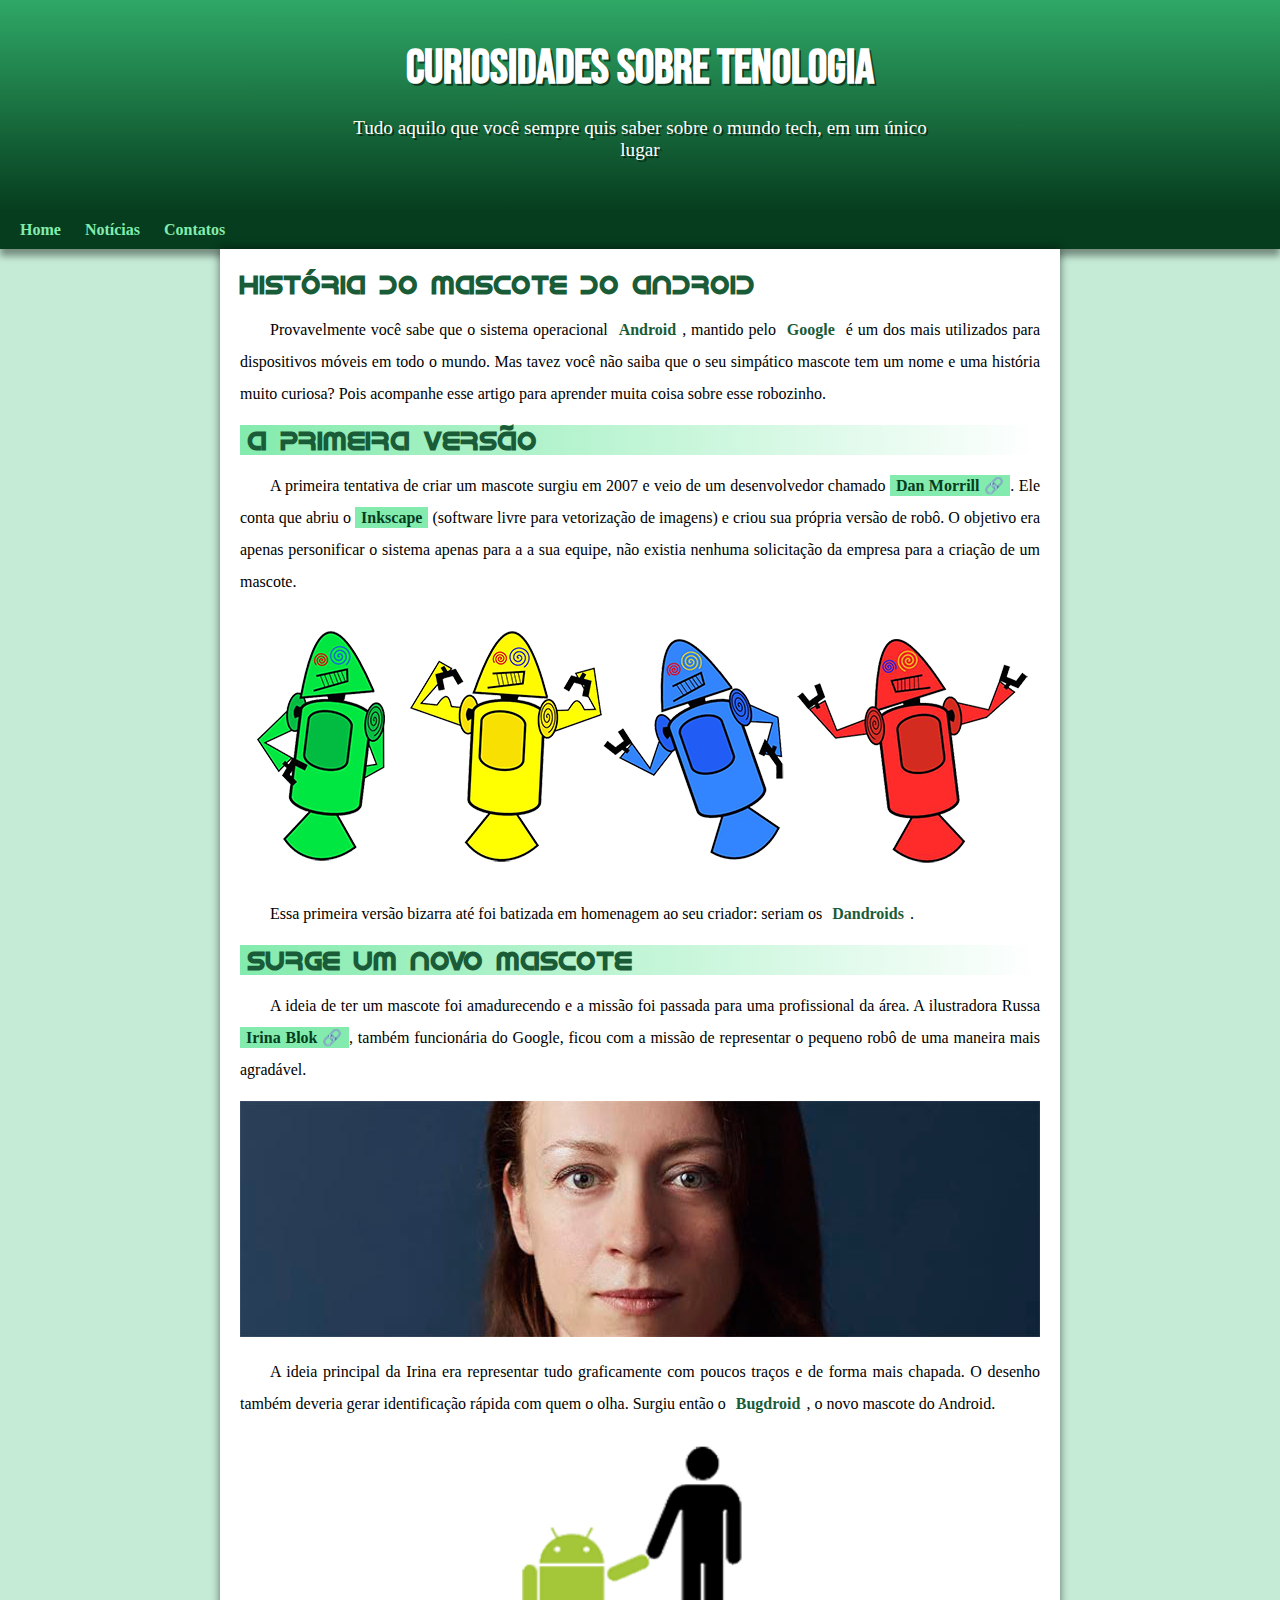
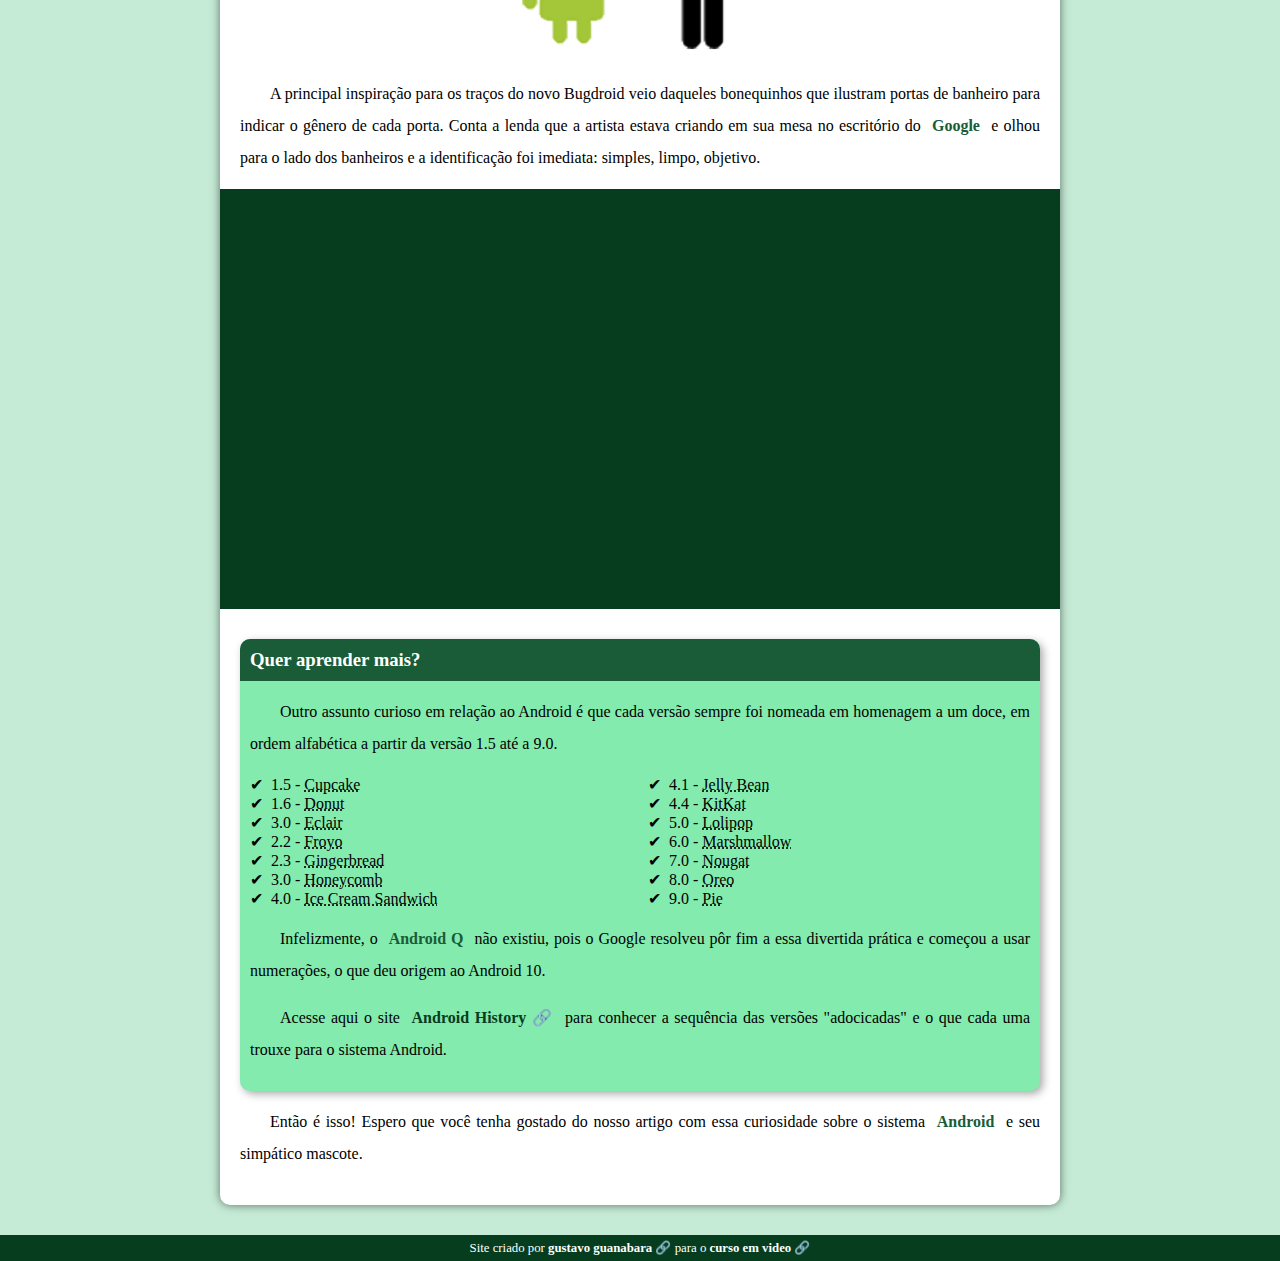
<file: index.html>
<!DOCTYPE html>
<html lang="pt-br">
<head>
    <meta charset="UTF-8">
    <meta name="viewport" content="width=device-width, initial-scale=1.0">
    <title>Como surgiu o mascote do android</title>
    <link rel="shortcut icon" href="imagens/favicon.ico" type="image/x-icon">
    <link rel="stylesheet" href="estilo/style.css">
</head>
<body>
    <header>
        <h1>Curiosidades sobre tenologia</h1>
        <p>Tudo aquilo que você sempre quis saber sobre o mundo tech, em um único lugar</p>
    </header>
    <nav>
    <a href="#">Home</a>
    <a href="#">Notícias</a>
    <a href="#">Contatos</a>
    </nav>
    <main>
        <article>
            <h1>História do Mascote do Android</h1>

            <p>
                Provavelmente você sabe que o sistema operacional <strong>Android</strong>, mantido pelo <strong>Google</strong> é um dos mais utilizados para dispositivos móveis em todo o mundo. Mas tavez você não saiba que o seu simpático mascote tem um nome e uma história muito curiosa? Pois acompanhe esse artigo para aprender muita coisa sobre esse robozinho.
            </p>
            <h2>A primeira versão</h2>
            <p>
                A primeira tentativa de criar um mascote surgiu em 2007 e veio de um desenvolvedor chamado <a href="https://androidcommunity.com/dan-morrill-shows-us-the-android-mascot-that-almost-was-20130103/" target="_blank" class="externo">Dan Morrill</a>. Ele conta que abriu o <a href="https://inkscape.org/" target="_blank">Inkscape</a> (software livre para vetorização de imagens) e criou sua própria versão de robô. O objetivo era apenas personificar o sistema apenas para a a sua equipe, não existia nenhuma solicitação da empresa para a criação de um mascote.
            </p>
            
            <picture>
                <source media= "(max-width: 670px)" srcset= "imagens/dan-droids-pq.png" >
                <img src="imagens/dan-droids.png" alt="Primeiro mascote do android">
            </picture>
            
            <p>Essa primeira versão bizarra até foi batizada em homenagem ao seu criador: seriam os <strong>Dandroids</strong>.</p>
            
            <h2>Surge um novo mascote</h2>
            
            <p>A ideia de ter um mascote foi amadurecendo e a missão foi passada para uma profissional da área. A ilustradora Russa <a href="https://www.irinablok.com/android" target="_blank" class="externo">Irina Blok</a>, também funcionária do Google, ficou com a missão de representar o pequeno robô de uma maneira mais agradável.</p>
            
            <picture>
                <source media="(max-width: 670px)" srcset="imagens/irina-blok-pq.jpg">
                <img src="imagens/irina-blok.jpg" alt="Irina Blok, criadora do Bugdroid ">
            </picture>
            
            <p>A ideia principal da Irina era representar tudo graficamente com poucos traços e de forma mais chapada. O desenho também deveria gerar identificação rápida com quem o olha. Surgiu então o <strong>Bugdroid</strong>, o novo mascote do Android.</p>
            
            
                <img src="imagens/bugdroid.png" class="pequena" alt="Bugdroid">
           
            
            <p>A principal inspiração para os traços do novo <str0ong>Bugdroid</str0ong> veio daqueles bonequinhos que ilustram portas de banheiro para indicar o gênero de cada porta. Conta a lenda que a artista estava criando em sua mesa no escritório do <strong>Google</strong> e olhou para o lado dos banheiros e a identificação foi imediata: simples, limpo, objetivo.</p>
            
            <div class="video">
                <iframe width="560" height="315" src="https://www.youtube.com/embed/l2UDgpLz20M?si=wJpNvtcLouobbePk" title="YouTube video player" frameborder="0" allow="accelerometer; autoplay; clipboard-write; encrypted-media; gyroscope; picture-in-picture; web-share" referrerpolicy="strict-origin-when-cross-origin" allowfullscreen></iframe>
            </div>
             
            <aside>
                <h3>Quer aprender mais?</h3>
                
                <p>Outro assunto curioso em relação ao Android é que cada versão sempre foi nomeada em homenagem a um doce, em ordem alfabética a partir da versão 1.5 até a 9.0.</p>
                
                <ul>
                    <li>1.5 - <abbr title="Bolo de copo">Cupcake</abbr></li>
                    <li>1.6 - <abbr title="Rosquinha">Donut</abbr></li>
                    <li>3.0 - <abbr title="Bomba">Eclair</abbr></li>
                    <li>2.2 - <abbr title="Iorgute congelado">Froyo</abbr></li>
                    <li>2.3 - <abbr title="Biscoito de gengibre">Gingerbread</abbr></li>
                    <li>3.0 - <abbr title="Favo de mel">Honeycomb</abbr></li>
                    <li>4.0 - <abbr title="Saunduiche de sorvete">Ice Cream Sandwich</abbr></li>
                    <li>4.1 - <abbr title="Jujuba">Jelly Bean</abbr></li>
                    <li>4.4 - <abbr title="Kitkat">KitKat</abbr></li>
                    <li>5.0 - <abbr title="Pirulito">Lolipop</abbr></li>
                    <li>6.0 - <abbr title="Marshmallow">Marshmallow</abbr></li>
                    <li>7.0 - <abbr title="Torrone">Nougat</abbr></li>
                    <li>8.0 - <abbr title="Oreo">Oreo</abbr></li>
                    <li>9.0 - <abbr title="Torta">Pie</abbr></li>
                </ul>
                <p> 
                    Infelizmente, o <strong>Android Q</strong> não existiu, pois o Google resolveu pôr fim a essa divertida prática e começou a usar numerações, o que deu origem ao Android 10.
                </p>
                
                <p>Acesse aqui o site <a href="https://www.android.com/intl/pt-BR_br/everyone/stories/" target="_blank" class="externo">Android History</a> para conhecer a sequência das versões "adocicadas" e o que cada uma trouxe para o sistema Android.</p>
            </aside>
            
            
            <p>Então é isso! Espero que você tenha gostado do nosso artigo com essa curiosidade sobre o sistema <strong>Android</strong> e seu simpático mascote.  </p>
        </article>
    </main>
    <footer>
        <p>Site criado por <a href="https://github.com/professorguanabara" target="_blank" class="externo">gustavo guanabara</a> para o <a href="https://www.youtube.com/cursoemvideo" target="_blank" class="externo">curso em video</a></p>
    </footer>
</body>
</html>
</file>
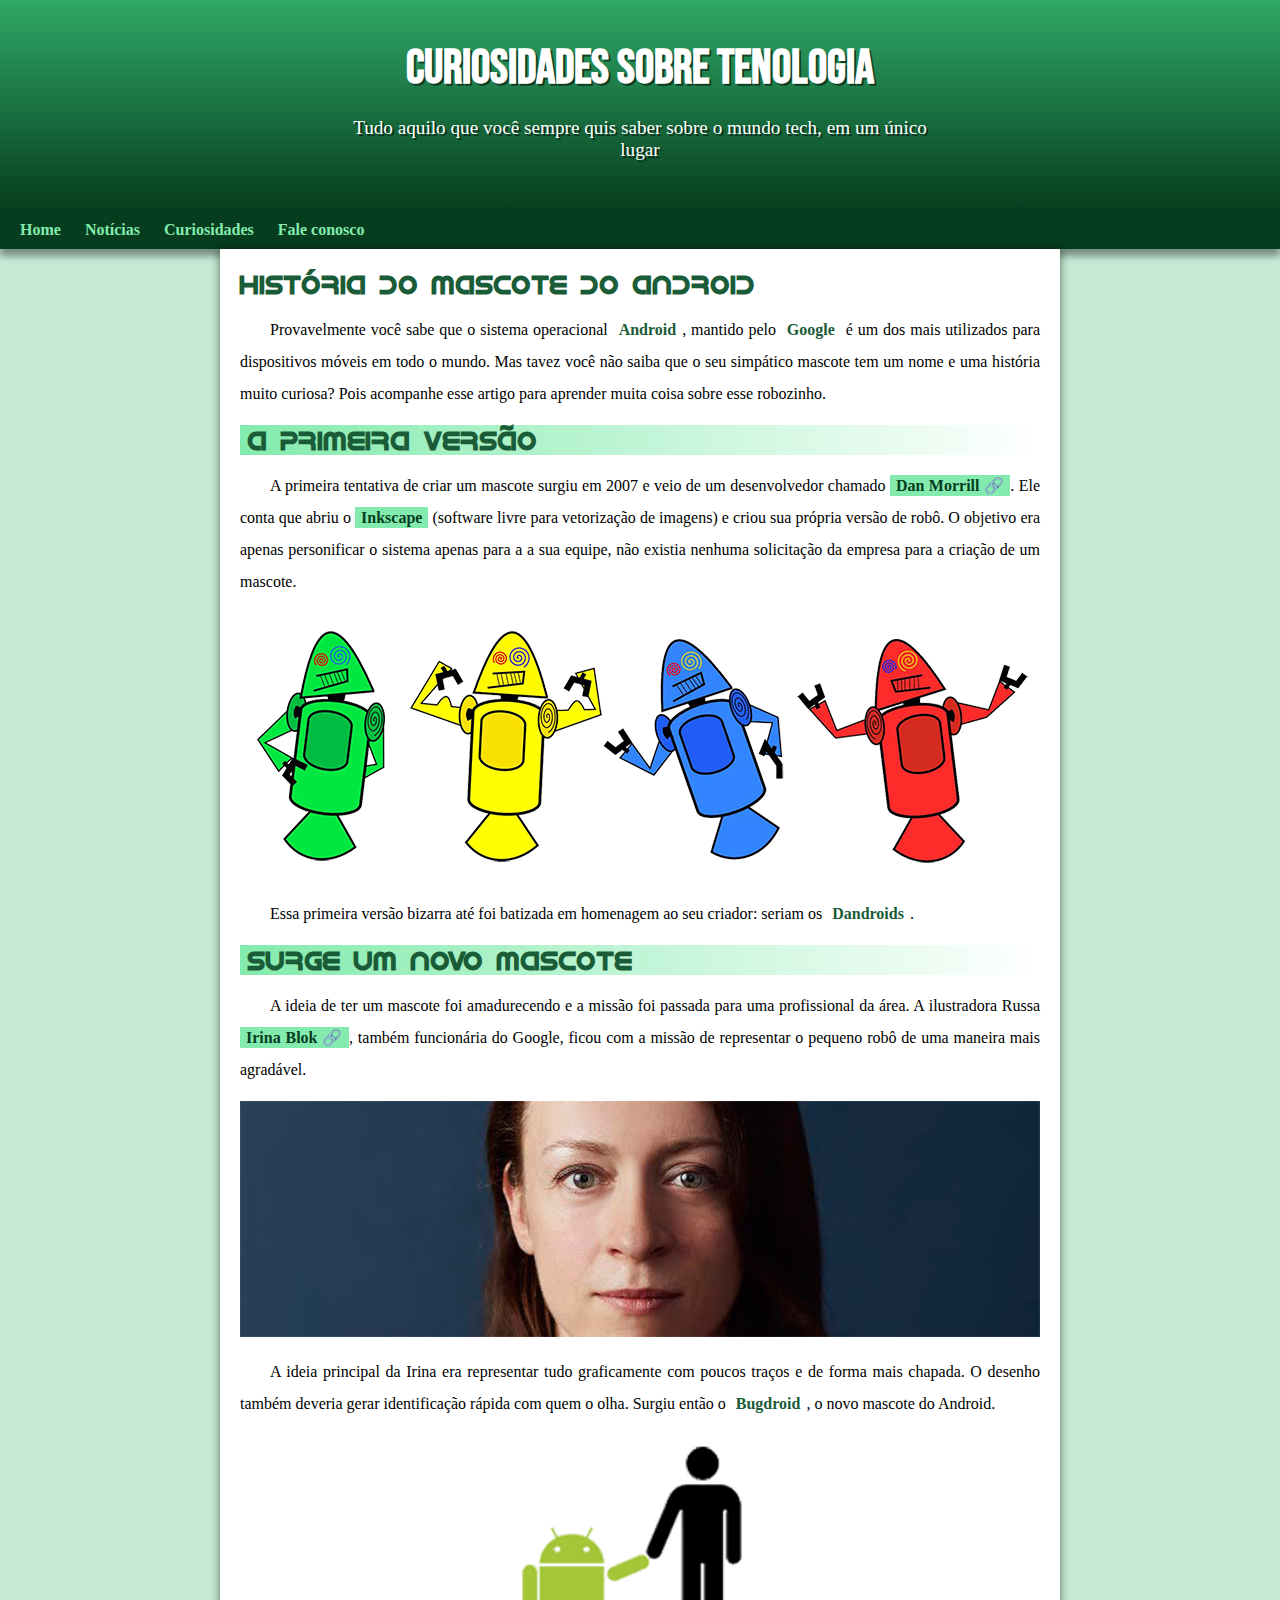
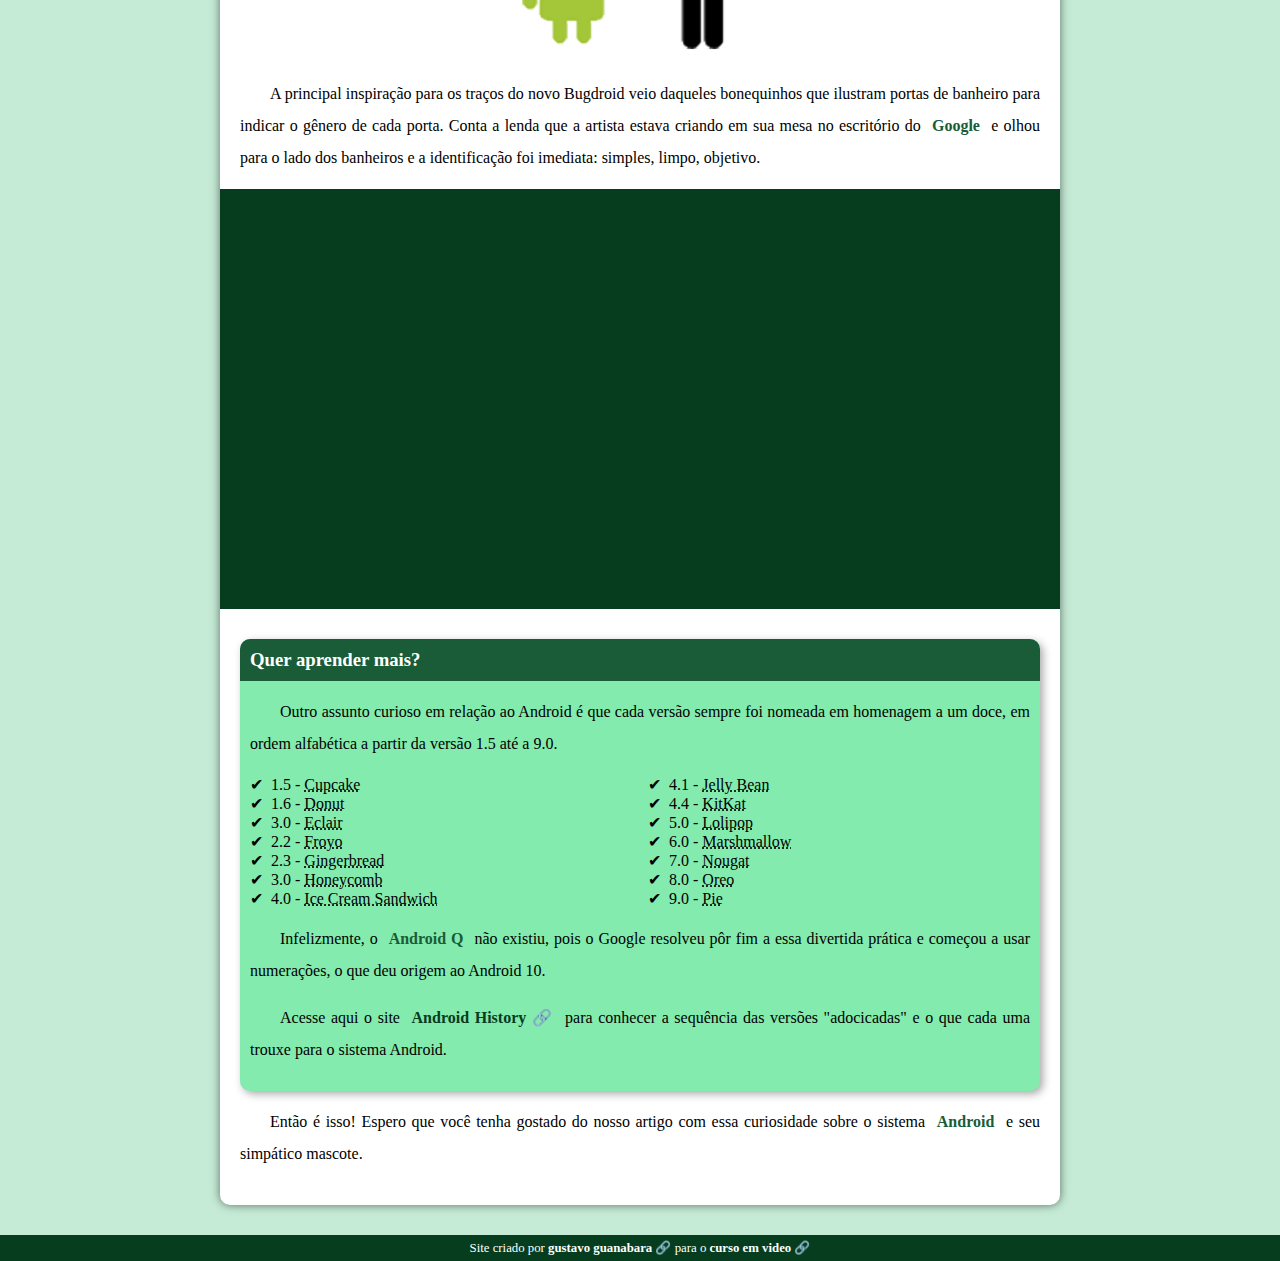
<file: android.html>
<!DOCTYPE html>
<html lang="pt-br">
<head>
    <meta charset="UTF-8">
    <meta name="viewport" content="width=device-width, initial-scale=1.0">
    <title>Como surgiu o mascote do android</title>
    <link rel="shortcut icon" href="imagens/favicon.ico" type="image/x-icon">
    <link rel="stylesheet" href="estilo/style.css">
</head>
<body>
    <header>
        <h1>Curiosidades sobre tenologia</h1>
        <p>Tudo aquilo que você sempre quis saber sobre o mundo tech, em um único lugar</p>
    </header>
    <nav>
    <a href="#">Home</a>
    <a href="#">Notícias</a>
    <a href="#">Curiosidades</a>
    <a href="#">Fale conosco</a>
    </nav>
    <main>
        <article>
            <h1>História do Mascote do Android</h1>

            <p>
                Provavelmente você sabe que o sistema operacional <strong>Android</strong>, mantido pelo <strong>Google</strong> é um dos mais utilizados para dispositivos móveis em todo o mundo. Mas tavez você não saiba que o seu simpático mascote tem um nome e uma história muito curiosa? Pois acompanhe esse artigo para aprender muita coisa sobre esse robozinho.
            </p>
            <h2>A primeira versão</h2>
            <p>
                A primeira tentativa de criar um mascote surgiu em 2007 e veio de um desenvolvedor chamado <a href="https://androidcommunity.com/dan-morrill-shows-us-the-android-mascot-that-almost-was-20130103/" target="_blank" class="externo">Dan Morrill</a>. Ele conta que abriu o <a href="https://inkscape.org/" target="_blank">Inkscape</a> (software livre para vetorização de imagens) e criou sua própria versão de robô. O objetivo era apenas personificar o sistema apenas para a a sua equipe, não existia nenhuma solicitação da empresa para a criação de um mascote.
            </p>
            
            <picture>
                <source media= "(max-width: 670px)" srcset= "imagens/dan-droids-pq.png" >
                <img src="imagens/dan-droids.png" alt="Primeiro mascote do android">
            </picture>
            
            <p>Essa primeira versão bizarra até foi batizada em homenagem ao seu criador: seriam os <strong>Dandroids</strong>.</p>
            
            <h2>Surge um novo mascote</h2>
            
            <p>A ideia de ter um mascote foi amadurecendo e a missão foi passada para uma profissional da área. A ilustradora Russa <a href="https://www.irinablok.com/android" target="_blank" class="externo">Irina Blok</a>, também funcionária do Google, ficou com a missão de representar o pequeno robô de uma maneira mais agradável.</p>
            
            <picture>
                <source media="(max-width: 670px)" srcset="imagens/irina-blok-pq.jpg">
                <img src="imagens/irina-blok.jpg" alt="Irina Blok, criadora do Bugdroid ">
            </picture>
            
            <p>A ideia principal da Irina era representar tudo graficamente com poucos traços e de forma mais chapada. O desenho também deveria gerar identificação rápida com quem o olha. Surgiu então o <strong>Bugdroid</strong>, o novo mascote do Android.</p>
            
            
                <img src="imagens/bugdroid.png" class="pequena" alt="Bugdroid">
           
            
            <p>A principal inspiração para os traços do novo <str0ong>Bugdroid</str0ong> veio daqueles bonequinhos que ilustram portas de banheiro para indicar o gênero de cada porta. Conta a lenda que a artista estava criando em sua mesa no escritório do <strong>Google</strong> e olhou para o lado dos banheiros e a identificação foi imediata: simples, limpo, objetivo.</p>
            
            <div class="video">
                <iframe width="560" height="315" src="https://www.youtube.com/embed/l2UDgpLz20M?si=wJpNvtcLouobbePk" title="YouTube video player" frameborder="0" allow="accelerometer; autoplay; clipboard-write; encrypted-media; gyroscope; picture-in-picture; web-share" referrerpolicy="strict-origin-when-cross-origin" allowfullscreen></iframe>
            </div>
             
            <aside>
                <h3>Quer aprender mais?</h3>
                
                <p>Outro assunto curioso em relação ao Android é que cada versão sempre foi nomeada em homenagem a um doce, em ordem alfabética a partir da versão 1.5 até a 9.0.</p>
                
                <ul>
                    <li>1.5 - <abbr title="Bolo de copo">Cupcake</abbr></li>
                    <li>1.6 - <abbr title="Rosquinha">Donut</abbr></li>
                    <li>3.0 - <abbr title="Bomba">Eclair</abbr></li>
                    <li>2.2 - <abbr title="Iorgute congelado">Froyo</abbr></li>
                    <li>2.3 - <abbr title="Biscoito de gengibre">Gingerbread</abbr></li>
                    <li>3.0 - <abbr title="Favo de mel">Honeycomb</abbr></li>
                    <li>4.0 - <abbr title="Saunduiche de sorvete">Ice Cream Sandwich</abbr></li>
                    <li>4.1 - <abbr title="Jujuba">Jelly Bean</abbr></li>
                    <li>4.4 - <abbr title="Kitkat">KitKat</abbr></li>
                    <li>5.0 - <abbr title="Pirulito">Lolipop</abbr></li>
                    <li>6.0 - <abbr title="Marshmallow">Marshmallow</abbr></li>
                    <li>7.0 - <abbr title="Torrone">Nougat</abbr></li>
                    <li>8.0 - <abbr title="Oreo">Oreo</abbr></li>
                    <li>9.0 - <abbr title="Torta">Pie</abbr></li>
                </ul>
                <p> 
                    Infelizmente, o <strong>Android Q</strong> não existiu, pois o Google resolveu pôr fim a essa divertida prática e começou a usar numerações, o que deu origem ao Android 10.
                </p>
                
                <p>Acesse aqui o site <a href="https://www.android.com/intl/pt-BR_br/everyone/stories/" target="_blank" class="externo">Android History</a> para conhecer a sequência das versões "adocicadas" e o que cada uma trouxe para o sistema Android.</p>
            </aside>
            
            
            <p>Então é isso! Espero que você tenha gostado do nosso artigo com essa curiosidade sobre o sistema <strong>Android</strong> e seu simpático mascote.  </p>
        </article>
    </main>
    <footer>
        <p>Site criado por <a href="https://github.com/professorguanabara" target="_blank" class="externo">gustavo guanabara</a> para o <a href="https://www.youtube.com/cursoemvideo" target="_blank" class="externo">curso em video</a></p>
    </footer>
</body>
</html>
</file>
<file: estilo/style.css>
@charset "UTF-8";

@import url('https://fonts.googleapis.com/css2?family=Bebas+Neue&display=swap');

@font-face {
    font-family:'Android';
    src: url('fontes/idroid.otf') format('opentype');
    font-wight:normal;
}
:root{
    --cor0: #c5ebd6;
    --cor1: #83ebad;
    --cor2: #3ddc84;
    --cor3: #2fa866;
    --cor4: #1a5c37;
    --cor5: #063d1e;
    --fonte-padrao: arial,verdana,helvetica,sans-serif;
    --fonte-destaque:"Bebas Neue",cursive;
    --fonte-Android:"Android",cursive;
}
*{
    margin: 0px;
    padding: 0px;
}
body{
    background-color: var(--cor0); 
    font-family: var(--fontes-padrao);
}

header{
    background-image: linear-gradient(to bottom,var(--cor3),var(--cor5));
    min-height: 150px;
    text-align: center;
    padding-top: 40px;
}
header > h1 {
    color: white;
    font-family: var(--fonte-destaque);
    font-size: 3em;
    margin-bottom: 20px;
    text-shadow:2px 2px 0px rgba(0, 0, 0, 0.534);
}
header > p {
    color: white;
    font-size: 1.2em;
    max-width: 600px;
    padding-right: 10px;
    padding-left: 10px;
    margin: auto;
    padding-bottom: 50px;
    text-shadow:2px 2px 0px rgba(0, 0, 0, 0.534);
}
nav{
    
    background-color: var(--cor5);
    padding: 10px;
    box-shadow: 0px 7px 7px rgba(0, 0, 0, 0.404);
}
nav > a{
    color:var(--cor1);
    padding: 10px;
    text-decoration: none;
    font-weight: bold;
    border-radius: 5px;
    transition-duration: 0.5s;
}
nav > a:hover{
    background-color: var(--cor3);
    color: var(--cor5);
}
main{
    padding: 20px;
    margin: auto;
    min-width: 300px;
    max-width: 800px;
    margin-bottom: 30px;
    border-bottom-left-radius: 10px;
    border-bottom-right-radius: 10px;
    background-color: white;
    box-shadow: 0px 0px 10px rgba(0, 0, 0, 0.541);
}
main h1 {
    color: var(--cor4);
    font-family:var(--fonte-Android);
    font-size: 1.6em;
}
main h2 {
    color: var(--cor4);
    font-family: var(--fonte-Android);
    font-size: 1.6em;
    background-image: linear-gradient(to right,var(--cor1),transparent);
    text-indent: 8px;
}
main p{
    margin: 15px 0px;
    text-align: justify;
    text-indent: 30px;
    font-size: 1em;
    line-height: 2em;
}
main strong{
    color: var(--cor4);
    font-weight: bold;
    padding: 2px 6px;
}
main a{
    text-decoration: none;
    font-weight: bold;
    color: var(--cor5);
    background-color: var(--cor1);
    padding: 2px 6px;
}
main a:hover{
    text-decoration: underline;
    color: var(--cor4);
}
main img{
    width: 100%;
}
main img.pequena{
    max-width: 350px;
    display: block;
    margin: auto;
}
div.video{
    background-color: var(--cor5);
    margin: 0px -20px 30px -20px;
    padding:20px;
    position: relative;
    padding-bottom: 50%;
}
div.video>iframe{
    position: absolute;
    top: 5%;
    left: 5%;
    width: 90%;
    height: 90%;
}
aside{
    background-color: var(--cor1);
    padding: 10px;
    border-radius: 10px;
    box-shadow: 3px 3px 8px rgba(0, 0, 0, 0.342);
}
aside > ul{
    color: rgb(0, 0, 0);
    list-style-position: inside;
    columns:2;
    list-style-type: '\2714\00a0\00a0';
}
aside > h3{
    background-color: var(--cor4);
    color: white;
    padding: 10px;
    margin: -10px -10px 0px -10px;
    border-radius: 10px 10px 0px 0px;

}
a.externo::after{
    content:'\00a0\1f517';
}
footer{
    background-color: var(--cor5);
    color: white;
    text-align: center;
    font-size: 0.8em;
    padding: 5px;
}
footer a{
    color: white;
    font-weight: bolder;
    text-decoration: none;
}
footer a:hover{
    text-align: underline;
    color: var(--cor1);
}
</file>
